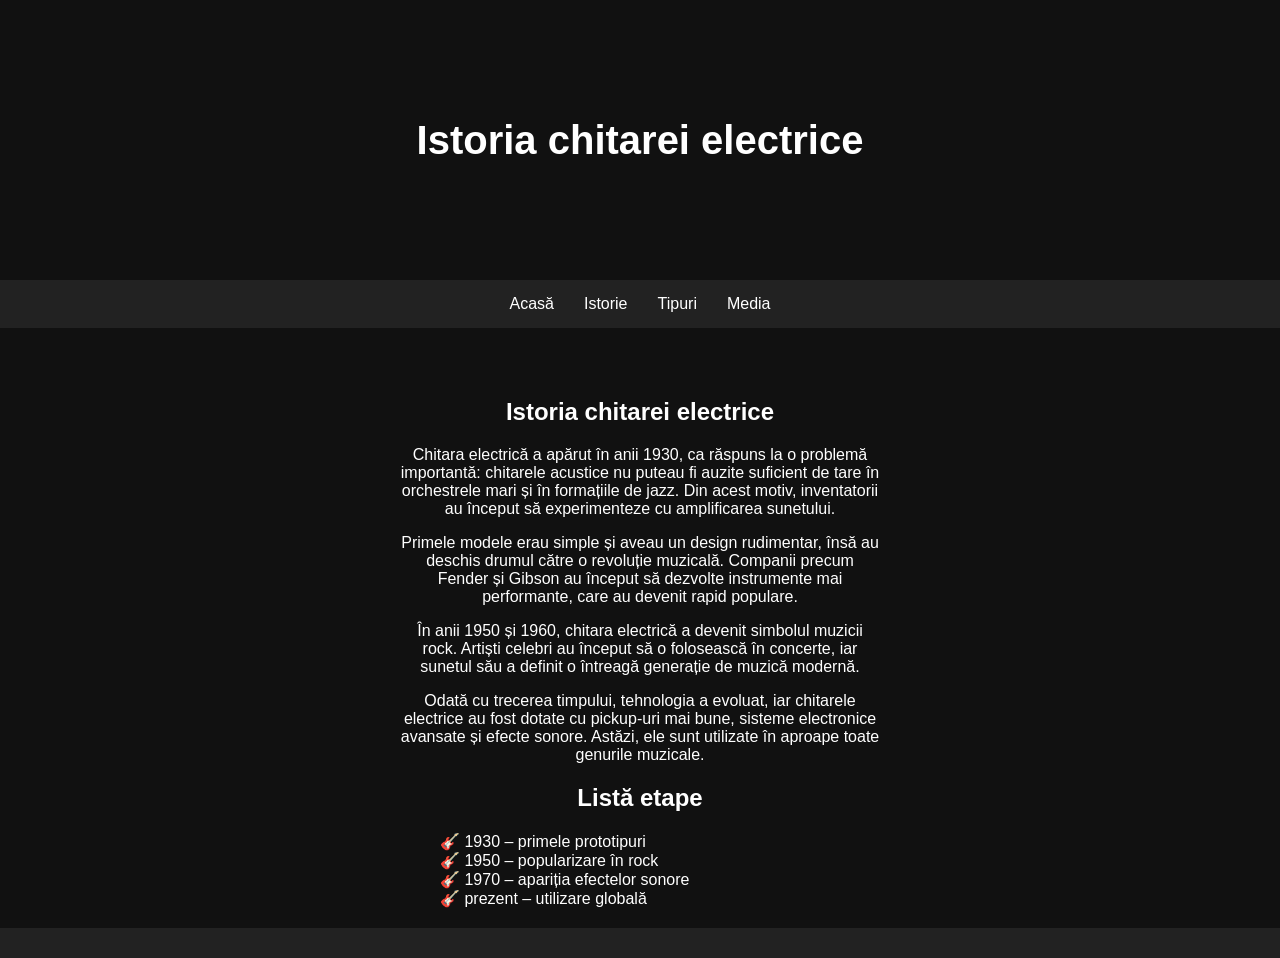
<file: pages/istorie.html>
<!doctype html>
<html>
  <head>
    <title>Chitare Electrice | Istorie</title>
    <link rel="stylesheet" href="../css/style.css" />
    <link rel="icon" href="../images/guitar.png" type="image/png" />
  </head>
  <body>
    <div class="hero">Istoria chitarei electrice</div>

    <nav>
      <a href="../index.html">Acasă</a>
      <a href="../pages/istorie.html">Istorie</a>
      <a href="../pages/tipuri.html">Tipuri</a>
      <a href="../pages/media.html">Media</a>
    </nav>

    <div class="container">
      <h2>Istoria chitarei electrice</h2>

      <p>
        Chitara electrică a apărut în anii 1930, ca răspuns la o problemă
        importantă: chitarele acustice nu puteau fi auzite suficient de tare în
        orchestrele mari și în formațiile de jazz. Din acest motiv, inventatorii
        au început să experimenteze cu amplificarea sunetului.
      </p>

      <p>
        Primele modele erau simple și aveau un design rudimentar, însă au
        deschis drumul către o revoluție muzicală. Companii precum Fender și
        Gibson au început să dezvolte instrumente mai performante, care au
        devenit rapid populare.
      </p>

      <p>
        În anii 1950 și 1960, chitara electrică a devenit simbolul muzicii rock.
        Artiști celebri au început să o folosească în concerte, iar sunetul său
        a definit o întreagă generație de muzică modernă.
      </p>

      <p>
        Odată cu trecerea timpului, tehnologia a evoluat, iar chitarele
        electrice au fost dotate cu pickup-uri mai bune, sisteme electronice
        avansate și efecte sonore. Astăzi, ele sunt utilizate în aproape toate
        genurile muzicale.
      </p>
      <h2>Listă etape</h2>

      <ul>
        <li>1930 – primele prototipuri</li>
        <li>1950 – popularizare în rock</li>
        <li>1970 – apariția efectelor sonore</li>
        <li>prezent – utilizare globală</li>
      </ul>
    </div>
  </body>
  <footer></footer>
</html>
</file>
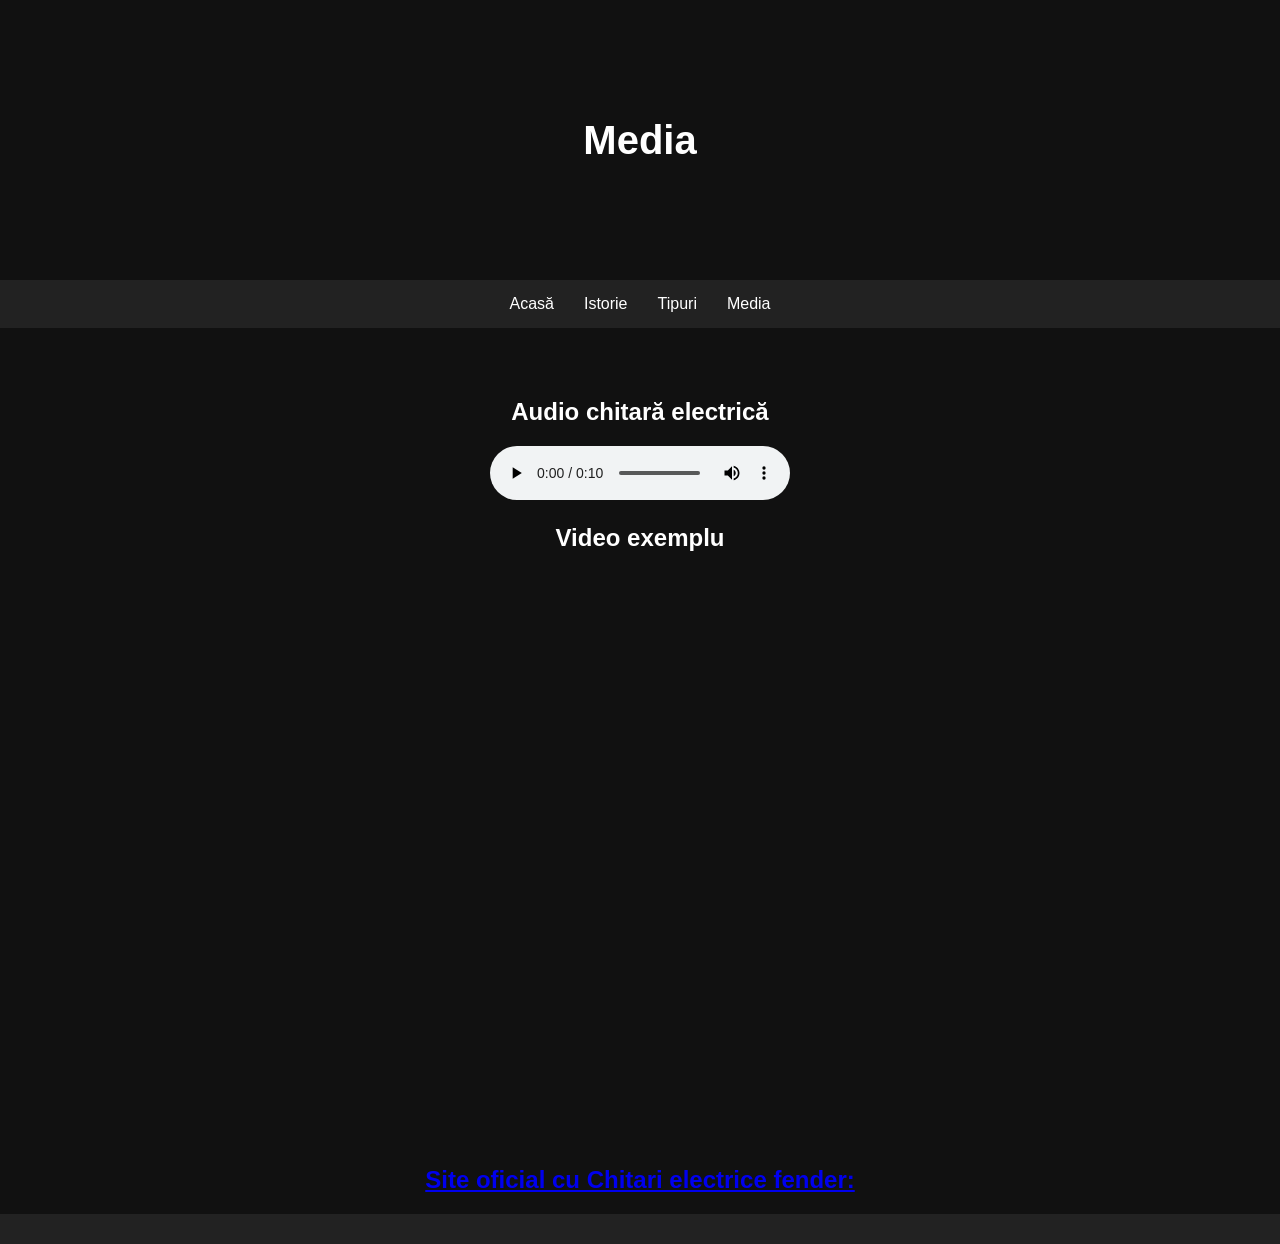
<file: pages/media.html>
<!doctype html>
<html>
  <head>
    <title>Chitare Electrice | Media</title>
    <link rel="stylesheet" href="../css/style.css" />
    <link rel="icon" href="../images/guitar.png" type="image/png" />
  </head>
  <body>
    <div class="hero">Media</div>

    <nav>
      <a href="../index.html">Acasă</a>
      <a href="../pages/istorie.html">Istorie</a>
      <a href="../pages/tipuri.html">Tipuri</a>
      <a href="../pages/">Media</a>
    </nav>

    <div class="container">
      <h2>Audio chitară electrică</h2>

      <audio controls>
        <source
          src="../multimedia/black_kumuzhi-electric-guitar-accent-485733.mp3"
        />
      </audio>

      <h2>Video exemplu</h2>

      <iframe
        width="1013"
        height="570"
        src="https://www.youtube.com/embed/UAfmRU7n_HI"
        title="Pantera 10&#39;s Solo cover (Ola Englund)"
        frameborder="0"
        allow="
          accelerometer;
          autoplay;
          clipboard-write;
          encrypted-media;
          gyroscope;
          picture-in-picture;
          web-share;
        "
        referrerpolicy="strict-origin-when-cross-origin"
        allowfullscreen
      ></iframe>

      <h2>
        <a href="https://www.fender.com/" target="_blank">
          Site oficial cu Chitari electrice fender:</a
        >
      </h2>

     
      </a>
    </div>
  </body>
  <footer></footer>
</html>
</file>
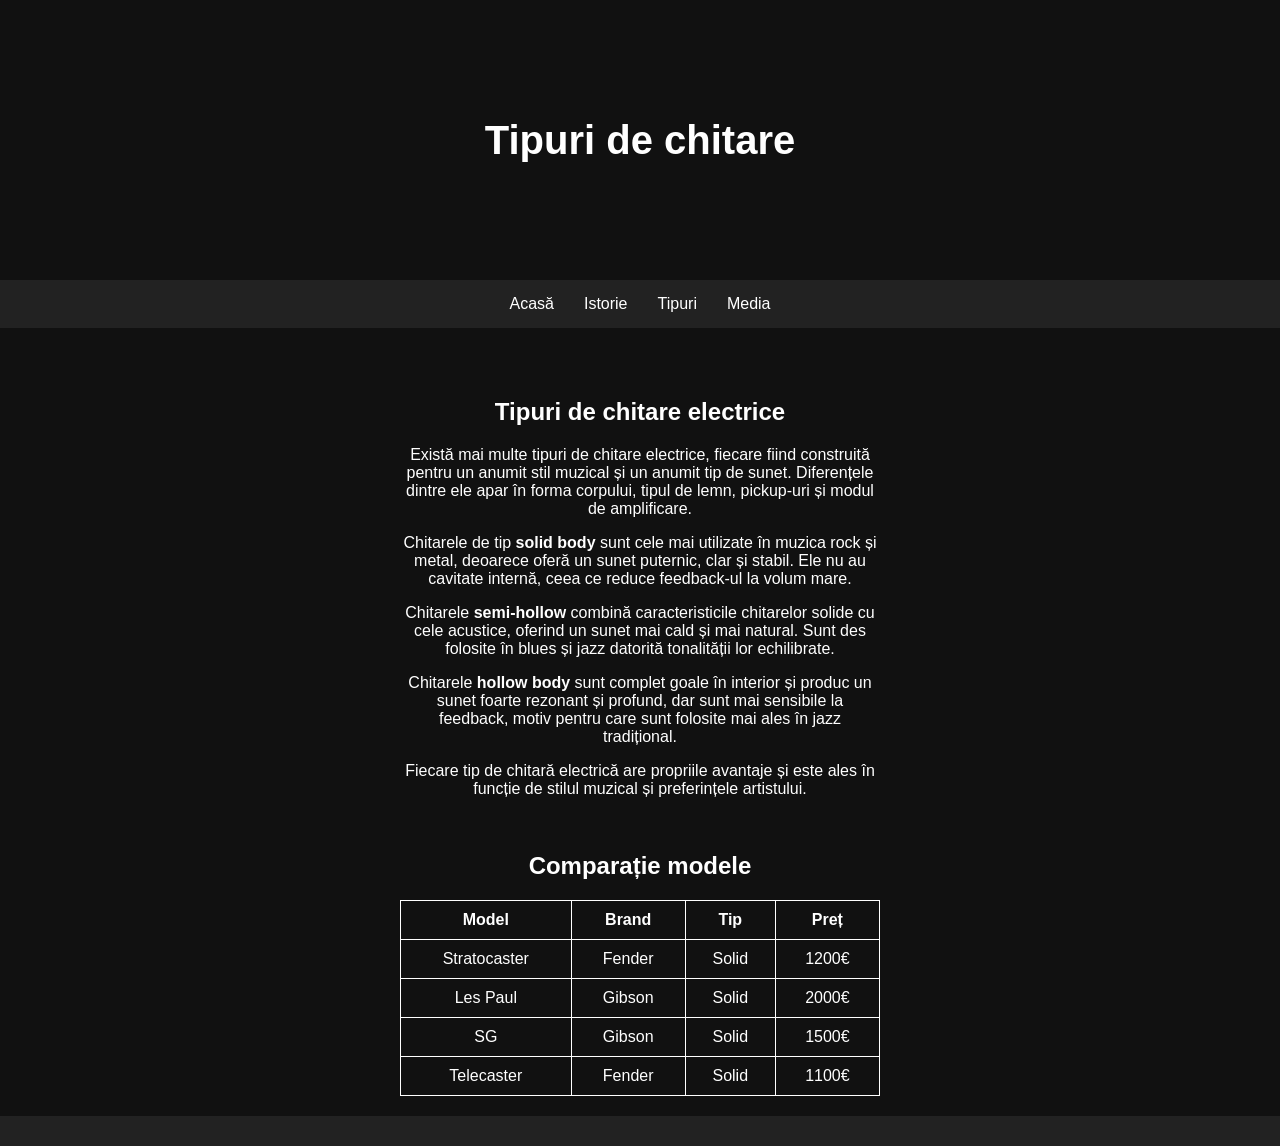
<file: pages/tipuri.html>
<!doctype html>
<html>
  <head>
    <title>Chitare Electrice | Tipuri</title>
    <link rel="stylesheet" href="../css/style.css" />
    <link rel="icon" href="../images/guitar.png" type="image/png" />
  </head>
  <body>
    <div class="hero">Tipuri de chitare</div>

    <nav>
      <a href="../index.html">Acasă</a>
      <a href="../pages/istorie.html">Istorie</a>
      <a href="../pages/tipuri.html">Tipuri</a>
      <a href="../pages/media.html">Media</a>
    </nav>

    <div class="container">
      <h2>Tipuri de chitare electrice</h2>

      <p>
        Există mai multe tipuri de chitare electrice, fiecare fiind construită
        pentru un anumit stil muzical și un anumit tip de sunet. Diferențele
        dintre ele apar în forma corpului, tipul de lemn, pickup-uri și modul de
        amplificare.
      </p>

      <p>
        Chitarele de tip <b>solid body</b> sunt cele mai utilizate în muzica
        rock și metal, deoarece oferă un sunet puternic, clar și stabil. Ele nu
        au cavitate internă, ceea ce reduce feedback-ul la volum mare.
      </p>

      <p>
        Chitarele <b>semi-hollow</b> combină caracteristicile chitarelor solide
        cu cele acustice, oferind un sunet mai cald și mai natural. Sunt des
        folosite în blues și jazz datorită tonalității lor echilibrate.
      </p>

      <p>
        Chitarele <b>hollow body</b> sunt complet goale în interior și produc un
        sunet foarte rezonant și profund, dar sunt mai sensibile la feedback,
        motiv pentru care sunt folosite mai ales în jazz tradițional.
      </p>

      <p>
        Fiecare tip de chitară electrică are propriile avantaje și este ales în
        funcție de stilul muzical și preferințele artistului.
      </p>
      <br />
      <h2>Comparație modele</h2>

      <table>
        <tr>
          <th>Model</th>
          <th>Brand</th>
          <th>Tip</th>
          <th>Preț</th>
        </tr>
        <tr>
          <td>Stratocaster</td>
          <td>Fender</td>
          <td>Solid</td>
          <td>1200€</td>
        </tr>
        <tr>
          <td>Les Paul</td>
          <td>Gibson</td>
          <td>Solid</td>
          <td>2000€</td>
        </tr>
        <tr>
          <td>SG</td>
          <td>Gibson</td>
          <td>Solid</td>
          <td>1500€</td>
        </tr>
        <tr>
          <td>Telecaster</td>
          <td>Fender</td>
          <td>Solid</td>
          <td>1100€</td>
        </tr>
      </table>
    </div>
  </body>
  <footer></footer>
</html>
</file>
<file: css/style.css>
body {
  margin: 0;
  font-family: Arial, sans-serif;
  background-color: #111;
  color: white;
}

.hero {
  background-image: url("https://images.unsplash.com/photo-1510915361894-db8b60106cb1");
  background-size: cover;
  height: 280px;
  display: flex;
  align-items: center;
  justify-content: center;
  font-size: 40px;
  font-weight: bold;
}

nav {
  background-color: #222;
  display: flex;
  justify-content: center;
}

nav a {
  color: white;
  padding: 15px;
  text-decoration: none;
}

nav a:hover {
  background-color: cadetblue;
}

.container {
  padding-top: 50px;
  padding-left: 400px;
  padding-right: 400px;
  text-align: center;
}

img {
  width: 280px;
  margin: 10px;
  border-radius: 10px;
}

table {
  width: 100%;
  border-collapse: collapse;
}

table,
th,
td {
  border: 1px solid white;
}

th,
td {
  padding: 10px;
  text-align: center;
}

footer {
  text-align: center;
  padding: 15px;
  background: #222;
  margin-top: 20px;
}

ul {
  text-align: left;
}
ul {
  list-style: none; /* scoate punctele */
}

ul li::before {
  content: "🎸 ";
}

iframe {
  padding-right: 500px;
}
</file>
